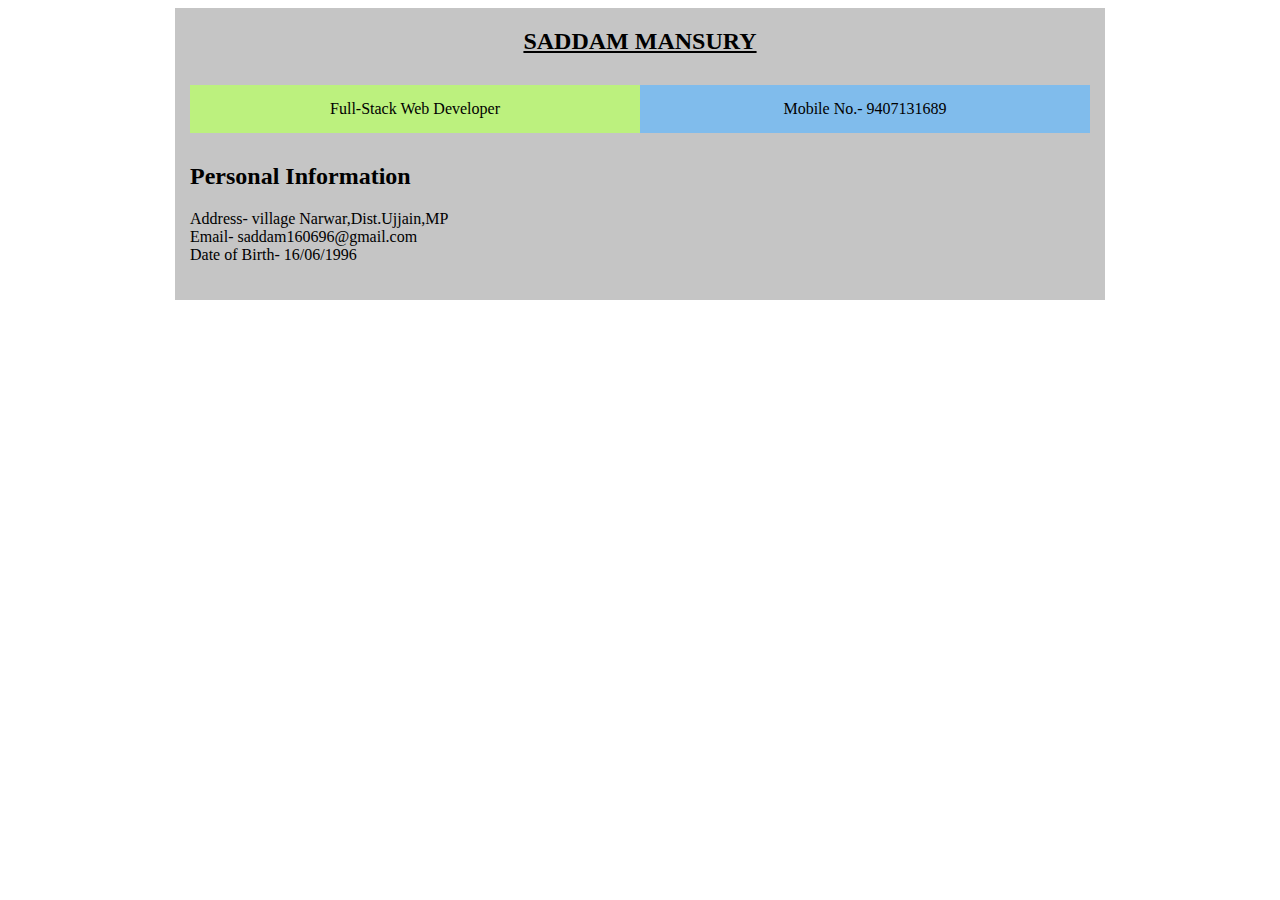
<file: saddam_visual/index.html>
<!DOCTYPE html>
<html lang="en">

<head>
    <meta charset="UTF-8">
    <meta name="viewport" content="width=device-width, initial-scale=1.0">
    <title>this is my first resume</title>
    <style>
        .heading1{
            text-align: center;
            color: black;
            margin-top: 0;
            text-transform: uppercase;
            text-decoration: underline;

        }
        .main_header{
            width: 900px;
            height: auto;
            padding: 20px 15px;
            background-color: #c5c5c5;
            margin: 0px auto;
        }
        .info{
            width: 100%;
            padding: 10px 0;
            display: flex;
        }
        .personal{
            width: 50%;
            background-color: rgb(188, 241, 126);
            padding: 15px 0;
            text-align: center;
        }
        .contact{
            width:50%;
            background-color: rgb(128, 188, 236);
            padding: 15px 0;
            text-align: center;
        }
    </style>
</head>

<body>
    <header class="main_header">
        <h2 class="heading1">Saddam Mansury</h2>
        <div class="info">
            <div class="personal">
               Full-Stack Web Developer
            </div>
            <div class="contact">
               Mobile No.- 9407131689
            </div>

        </div>
        <span>
            <h2>Personal Information</h2>
            <p>Address- village Narwar,Dist.Ujjain,MP <br>
                Email- saddam160696@gmail.com  <br>
                Date of Birth- 16/06/1996

            </p>
            
        </span>


</header>


</body>


</html>
</file>
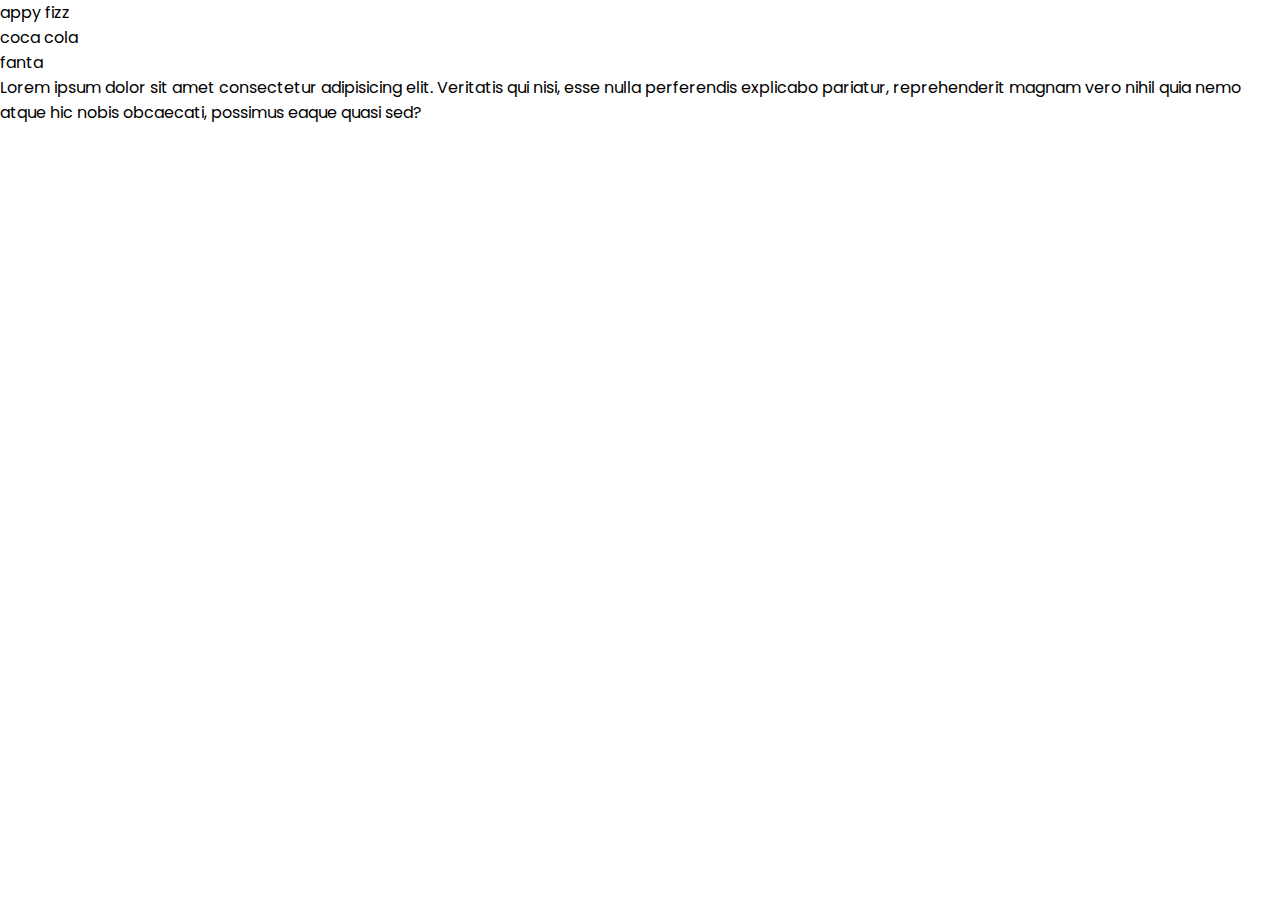
<file: saddam_visual/apna collage.html>
<!DOCTYPE html>
<html lang="en">

<head>
    <meta charset="UTF-8">
    <meta name="viewport" content="width=device-width, initial-scale=1.0">
    <title>Apna Collage</title>
    <link rel="stylesheet" href="style.css">

</head>

<body>
    <ul id="summer-drink">
        <li>appy fizz</li>
        <li class="drink">coca cola</li>
        <li>fanta</li>
    </ul>
    <div class="div1">Lorem ipsum dolor sit amet consectetur adipisicing elit.
         Veritatis qui nisi, esse nulla perferendis explicabo
        pariatur, reprehenderit magnam vero nihil quia nemo atque 
        hic nobis obcaecati, possimus eaque quasi sed?</div>
</body>

</html>
</file>
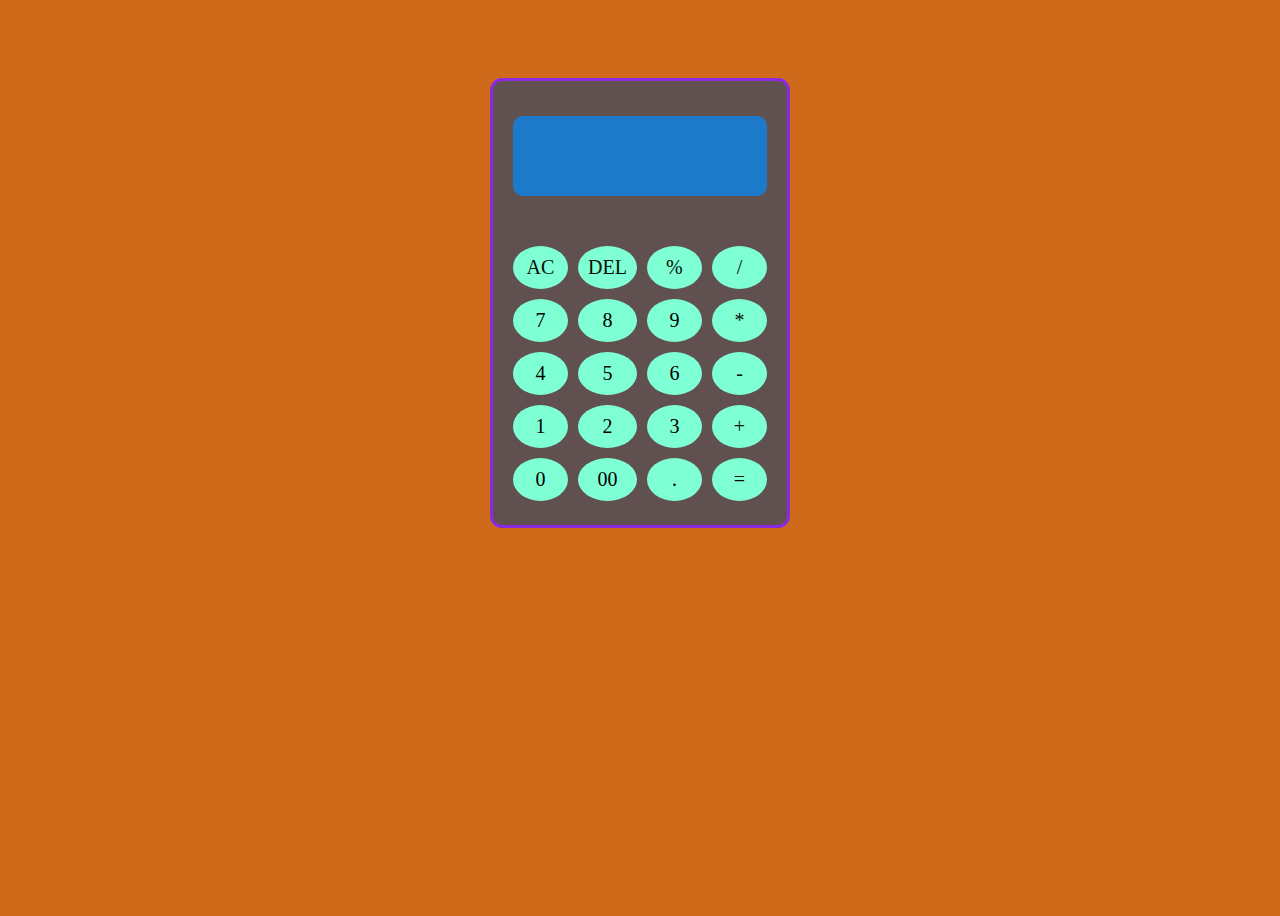
<file: saddam_visual/calculator.html>
<!DOCTYPE html>
<html lang="en">
<head>
    <meta charset="UTF-8">
    <meta name="viewport" content="width=device-width, initial-scale=1.0">
    <title>Calculator</title>
    <!-- <link rel="stylesheet" href="calculator.css"> -->
    <style>
        @import url("https://fonts.googleapis.com/css2?family=Poppins:ital,wght@0,100;0,200;0,300;0,400;0,500;0,600;0,700;0,800;0,900;1,100;1,200;1,300;1,400;1,500;1,600;1,700;1,800;1,900&display=swap");
*{
    margine: 0;
    padding: 0;
    box-sizing: border-box;
    font-family: "poppins,sans-serif";
}
 body{
    height: 100vh;
    display: flex;.
    align-items : center;
    justify-content: center;
    background: #ce6a19;
}
.container{
    position: relative;
    max-width: 300px;
    width: 100%;
    margin-top: 70px;
    border-radius: 12px;
    padding: 10px 20px 20px;
    background: #615050;
    box-shadow: 0 5px 10px rgba(0,0,0,0.05 green, blue, alpha);
    height: 450px;
    border : 3px solid blueviolet ;
}
.display{
    height: 80px;
    width: 100%;
    margin-top: 25px;
    outline: none;
    border: none;
    text-align: right;
    margin-bottom: 10px;
    font-size: 25px;
    color: #f4f6f8;
    pointer-events: none;
    background-color: #1d79c9;
    border-radius: 10px;
}
.buttons{
    display: grid;
    grid-gap: 10px;
    grid-template-columns: repeat(4,1fr);
    margin-top: 40px;

}
.buttons button{
    padding: 10px;
    border-radius: 50%;
    border: none;
    font-size: 20px;
    cursor: pointer;
    background-color: aquamarine;
    box-shadow: #1d79c9;
}
.buttons button:active{
    transform: scale(0.99);
}
.operators{
    color: rgb(7, 14, 11);
}
    </style>
</head>
<body>
    <div class="container">
        <input type="text" class="display"/>
        <div class="buttons">
            <button class="operators" data-value="AC">AC</button>
            <button class="operators" data-value="DEL">DEL</button>
            <button class="operators" data-value="%">%</button>
            <button class="operators" data-value="/">/</button>

            <button data-value="7">7</button>
            <button data-value="8">8</button>
            <button data-value="9">9</button>
            <button class="operators" data-value="*">*</button>

            <button data-value="4">4</button>
            <button data-value="5">5</button>
            <button data-value="6">6</button>
            <button class="operators" data-value="-">-</button>

            <button data-value="1">1</button>
            <button data-value="2">2</button>
            <button data-value="3">3</button>
            <button class="operators" data-value="+">+</button>

            <button data-value="0">0</button>
            <button data-value="00">00</button>
            <button data-value=".">.</button>
            <button class="operators" data-value="=">=</button>
            
        </div>
    </div>
    <script>
        const display = document.querySelector(".display");
        const button = document.querySelectorAll("button");
        const specialChars = ["%","*","/","-","+","="];
        let output =  "";
        const calculate = ( btnValue) => {
            if(btnValue === "=" && btnValue !==""){
                output= eval(output.replace("%","/100"));
            }else if(btnValue=== "AC"){
                output="";
            }else if(btnValue=== "DEL"){
                output = output.toString().slice(0,-1);
            }else{
                if(output==="" && specialChars.includes(btnValue)) return;
                output+=btnValue
                
            };
            display.value = output;
        };
        button.forEach(button => {
           button.addEventListener("click",(e)=> calculate(e.target.dataset.value)); 
        });
    </script>
</body>
</html>
</file>
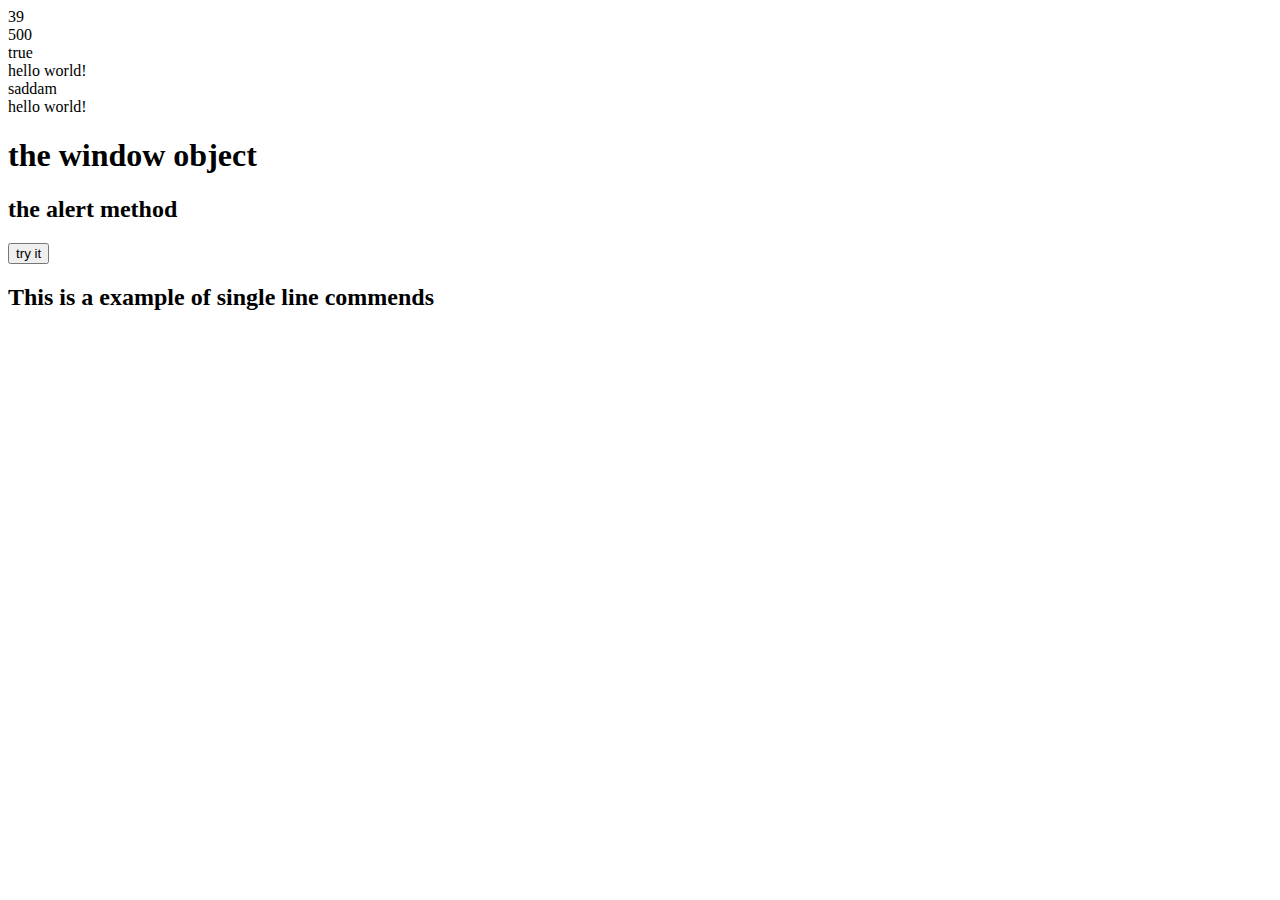
<file: saddam_visual/java practise.html>
<!DOCTYPE html>
<html lang="en">
<head>
    <title>java basic</title>
    <script>
         function myfunction(){
        alert("Hello! i am a alert box");
      
        }
        // this is a first assisment of the javascript
        var x=39 ;
        document.write(x);
        document.write("<br>");
        var x=500;
        document.write(x);
        document.write("<br>");
        //this is th example of boolean value
        var x=true;
        document.write(x);
        document.write("<br>");
        //this is th example of if else is
        var a=10;
        if(a===10){
            document.write("hello world!");
            document.write("<br>");
        }
        var b=20;
        if(b>= 10){
            document.write("saddam");
        }
        document.write("<br>");
        if(b >=30){
            document.write("hello world!");

        }
      if(b>= 10){
            document.write("hello world!");
        }


    </script>
</head>
<body>
    <!-- this is a first assisment of the javascript -->
    <h1>the window object</h1>
    <h2>the alert method</h2>
    <button onclick="myfunction()">try it</button>
    <h2>This is a example of single line commends</h2>
    <!-- */this is a commends example*/ -->
    <!-- this is a firs assisment of the javascript -->
    

</body>
</html>
</file>
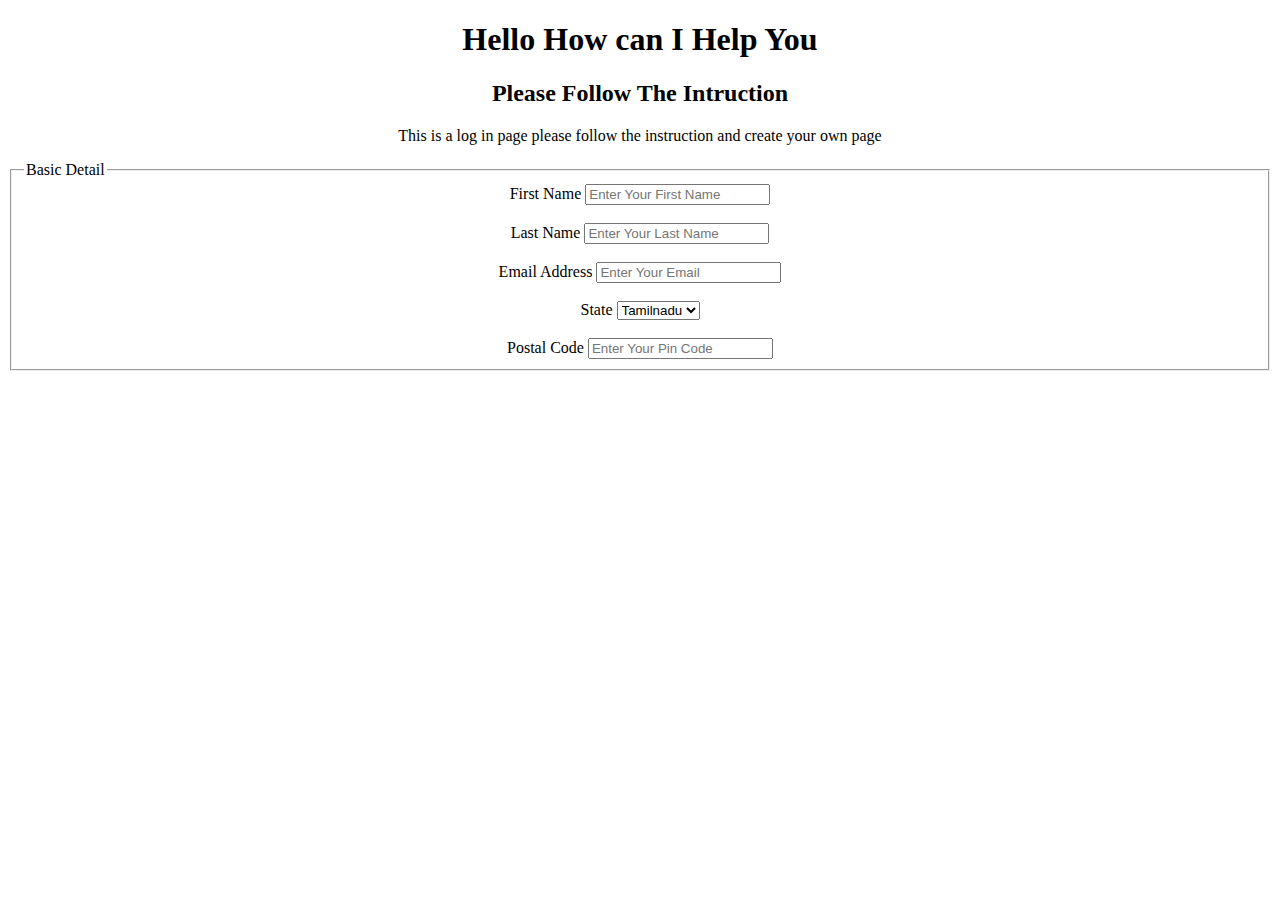
<file: saddam_visual/log in .html>
<!DOCTYPE html>
<html lang="en">

<head>
    <meta charset="UTF-8">
    <meta name="viewport" content="width=device-width, initial-scale=1.0">
    <title>Document</title>
    <a href="saddam.css"></a>

</head>

<body>
    <center>
<h1>Hello How can I Help You</h1>
<h2>Please Follow The Intruction</h2>
<p> This is a log in page please follow the instruction and create your own page</p>
<fieldset>
    <legend>Basic Detail</legend>
    <label for="text">First Name</label>
    <input type="text" name="" placeholder="Enter Your First Name"><br><br>
    <label for="text">Last Name</label>
    <input type="text" name="" placeholder="Enter Your Last Name"><br><br>
    <label for="text">Email Address</label>
    <input type="email" name="" placeholder="Enter Your Email"><br><br>
    <label for="">State</label>
    <select name="state" id="state" aria-placeholder="Select Your State">Select Your State
         <optgroup value="">Madhya Pradesh</optgroup>
        <optgroup value="">Maharastra</optgroup>
        <optgroup value="">Utter Pradesh</option>
        <optgroup value="">Udisha </optgroup>
        <optgroup value="">Karnatka</optgroup>
        <option value="">Tamilnadu</optgroup>
    </select><br><br>
    <label for="text">Postal Code</label>
    <input type="number" name="" placeholder="Enter Your Pin Code">


</fieldset>
</center>   
</body>

</html>
</file>
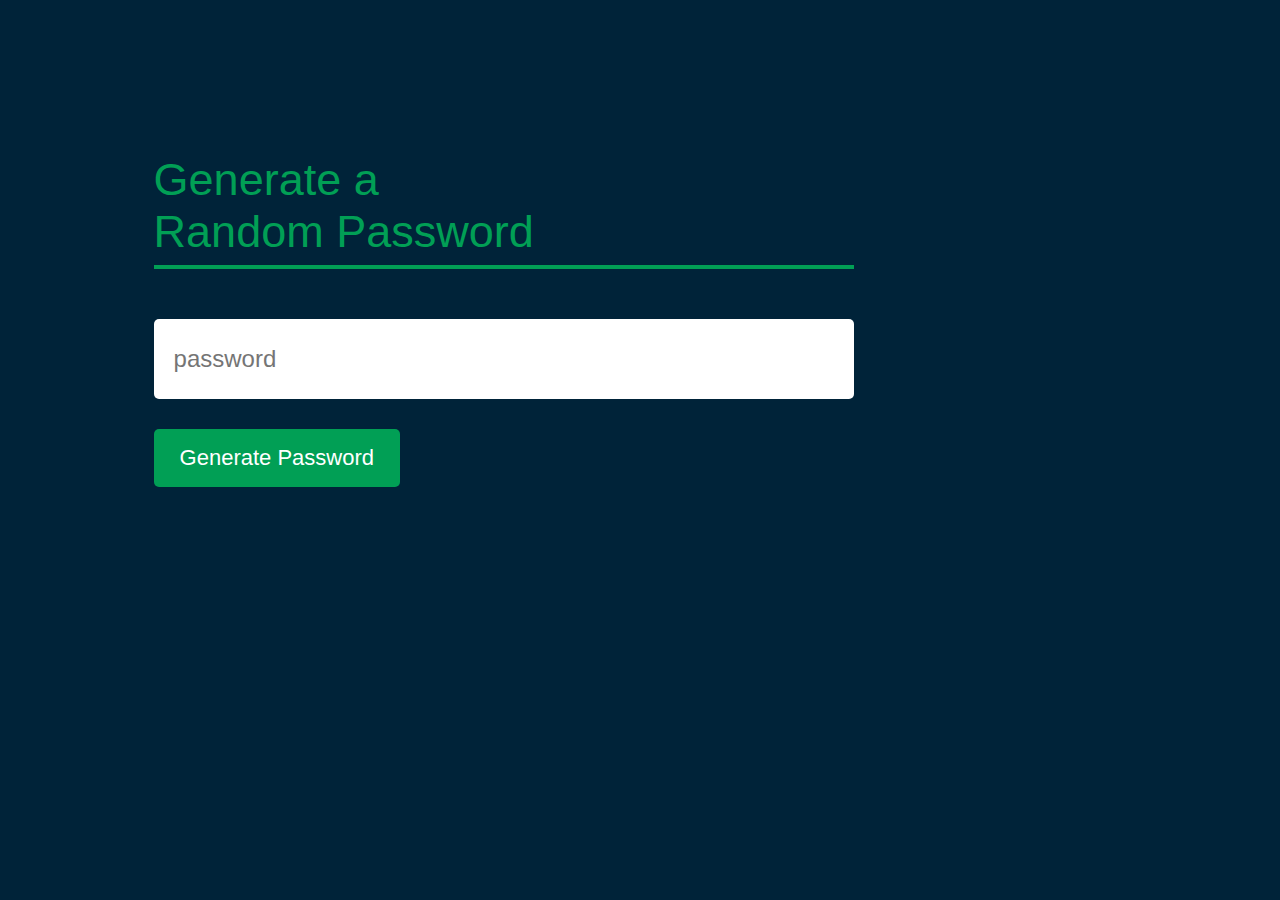
<file: saddam_visual/passward.html>
<!DOCTYPE html>
<html lang="en">
<head>
    <meta charset="UTF-8">
    <meta name="viewport" content="width=device-width, initial-scale=1.0">
    <title>Random Password Generator</title>
    <style>
        *{
            margin: 0;
            padding: 0;
            font-family: Verdana, Geneva, Tahoma, sans-serif;
            box-sizing: border-box;
        }
        body{
            background-color: #002339;
            color: #fff;
        }
        .container{
            margin: 12%;
            width: 90%;
            max-width: 700px;
        }
        .display{
            width: 100%;
            margin-top: 50px;
            margin-bottom: 30px;
            background: #fff;
            color: #333;
            display: flex;
            align-items: center;
            justify-content: space-between;
            padding: 26px 20px ;
            border-radius: 5px;
        }
        .container h1{
            font-weight: 500;
            font-size: 45px;
        }
        .container h1{
            color: #019f55;
            border-bottom: 4px solid #019f55;
            padding-bottom: 7px;
        }
        .display input{
            border: 0;
            outline: 0;
            font-size: 24px;
        }
        .container button{
            border: 0;
            outline: 0;
            background: #019f55;
            color: #fff;
            font-size: 22px;
            font-weight: 300;
            display: flex;
            align-items: center;
            justify-content: center;
            padding: 16px 26px;
            border-radius: 5px;
            cursor: pointer;
        }
    </style>
</head>
<body>
    <div class="container">
        <h1>Generate a <br><span> Random Password</span></h1>
        <div class="display">
            <input type="text" id="password" placeholder="password">
        </div>
        <button onclick="createPassword()">Generate Password</button>
    </div>
</body>
</html>
</file>
<file: saddam_visual/style.css>
@import url("https://fonts.googleapis.com/css2?family=Poppins:ital,wght@0,100;0,200;0,300;0,400;0,500;0,600;0,700;0,800;0,900;1,100;1,200;1,300;1,400;1,500;1,600;1,700;1,800;1,900&display=swap");

* {
  margin: 0;
  padding: 0;
  box-sizing: border-box;
}

body {
  font-family: "Poppins", sans-serif;
}

header {
  background-color: #25b79f;
  height: 100vh;
}

.container {
  max-width: 1200px;
  width: 90%;
  margin: auto;
}

/* ////........Navbar.......//// */

.navbar {
  position: fixed;
  width: 100%;
  z-index: 500;
}

.navbar-container {
  display: flex;
  justify-content: space-between;
  align-items: center;
  height: 64px;
}

.menu-items {
  display: flex;
}

.menu-items li {
  list-style: none;
  padding: 1rem;
}

.menu-items a {
  text-decoration: none;
  color: #f0f0e6;
  font-size: 1.2rem;
  padding: 0.3rem;
}

.menu-items a:hover {
  border-bottom: 2px solid #f0f0e6;
}

.navbar .logo {
  order: 1;
  color: #f0f0e6;
  font-size: 2rem;
}

/* ////........Home Content........//// */

.home-content .name {
  position: absolute;
  top: 47%;
  left: 50%;
  transform: translate(-50%, -50%);
  color: #07374a;
  width: 100%;
  text-align: center;
}

.home-content .name h1 {
  font-size: 2.2rem;
  text-align: center;
}

.home-content .name p {
  color: #f0f0e6;
  font-size: 1.5rem;
}

.angle-down-icon {
  position: absolute;
  bottom: 10%;
  left: 50%;
  transform: translate(-50%, -50%);
  font-size: 2rem;
  border: 3px solid #07374a;
  border-radius: 50%;
}

.angle-down-icon a {
  text-decoration: none;
  color: #07374a;
  padding: 1rem;
}

/* ////........About Me........//// */

.about-me {
  background-color: #07374a;
  padding: 6rem 0;
}

.about-me .about-heading {
  color: #25b79f;
  font-size: 2rem;
  font-weight: 600;
  text-align: center;
}

.about-content img {
  height: 200px;
  width: 150px;
  object-fit: cover;
  border-radius: 50%;
}

.about-content p {
  font-size: 1.2rem;
  color: #f0f0e6;
  padding: 0 2.3rem;
  text-align: center;
}

.skills .skills-heading {
  font-size: 2rem;
  font-weight: 600;
  color: #25b79f;
  text-align: center;
}

.about-me .about-content {
  display: flex;
  flex-wrap: wrap;
}

.about-content .left-content {
  flex-basis: 45%;
  text-align: center;
}

.about-content .right-content {
  flex-basis: 45%;
}

/* ///.....Skill Bar....../// */

.skills-bar {
  padding: 25px 30px;
}

.skills-bar .bar {
  margin: 25px 0;
}

.skills-bar .bar .info span {
  font-size: 1rem;
  font-weight: 500;
}

.skills-bar .bar .info {
  margin-bottom: 8px;
  color: #f0f0e6;
}

.skills-bar .bar .progress-line {
  position: relative;
  height: 10px;
  width: 550px;
  background: #f0f0f0;
  border-radius: 10px;
  transform: scaleX(0);
  transform-origin: left;
  animation: animate 1s cubic-bezier(1, 0, 0.5, 1) forwards;
}

.bar .progress-line span {
  position: absolute;
  background: #25b79f;
  height: 100%;
  border-radius: 10px;
  transform: scaleX(0);
  transform-origin: left;
  animation: animate 1s 1s cubic-bezier(1, 0, 0.5, 1) forwards;
}

@keyframes animate {
  100% {
    transform: scaleX(1);
  }
}

.progress-line .html {
  width: 80%;
}
.progress-line .css {
  width: 70%;
}
.progress-line .bootstrap {
  width: 50%;
}
.progress-line .javascript {
  width: 70%;
}
.progress-line .react {
  width: 50%;
}

.bar .progress-line span::before {
  position: absolute;
  content: "";
  height: 0;
  right: 0;
  top: -12px;
  width: 0;
  border: 7px solid transparent;
  border-bottom-width: 0px;
  border-right-width: 0px;
  border-top-style: #f0f0f0;
  border-top-color: #f0f0f0;
}

.bar .progress-line span::after {
  position: absolute;
  right: 0;
  top: -28px;
  color: #07374a;
  font-size: 12px;
  font-weight: 700;
  background: #f0f0f0;
  padding: 1px 8px;
  border-radius: 3px;
}

.progress-line .html::after {
  content: "80%";
}
.progress-line .css::after {
  content: "70%";
}
.progress-line .bootstrap::after {
  content: "50%";
}
.progress-line .javascript::after {
  content: "70%";
}
.progress-line .react::after {
  content: "50%";
}

.navbar.solid {
  background-color: #07374a;
  transition: background-color 1s ease 0s;
  box-shadow: 0 0 4px rgb(7 55 74 / 20%);
  z-index: 500;
}

.navbar.solid .navbar-brand {
  display: inline-block;
  color: #f0f0e6;
  transition: color 1s ease 0s;
}

.navbar-brand {
  display: none;
  color: #f0f0e6;
  font-weight: 400;
}

.work-arrow {
  margin: 2rem 0;
}

.work-arrow a {
  font-size: 1rem;
  text-decoration: none;
  color: #25b79f;
}

.work-arrow-2 {
  margin: 2rem 0;
}

.work-arrow-2 a {
  font-size: 1rem;
  text-decoration: none;
  color: #25b79f;
  display: none;
}

/* ////.....Portfolio......///// */

.portfolio {
  background: #25b79f;
  padding: 6rem 0;
}

.proj-heading h1{
  text-align: center;
  color: #07374a;
  font-size: 2.3rem;
  font-weight: 700;
  margin: 3rem 0;
  
}

.proj-1{
  display: flex;
  justify-content: center;
  align-items: center;
}

.proj-1 img{
  height: 330px;
  width: 380px;
  object-fit: cover;
  border-radius: 50%;
  box-shadow: 0 20px 10px -10px rgb(37 41 52 / 31%);
  margin-right: 1.7rem;
}

.proj-1 .proj1-details{
  width: 32rem;
}

.proj-1 .proj1-details i{
  font-size: 1.5rem;
  color: #07374a;
}

.proj-1 .proj1-details h2{
  font-size: 2rem;
  color: #07374a;
}

.proj-1 .proj1-details p{
  font-size: 1.3rem;
  color: #07374a;
  font-weight: 600;
}

.proj-1 .proj1-details button{
  background: #f0f0e6;
  padding: 0.5rem;
  margin-top: 0.5rem;
  width: 150px;
  border: none;
  border-bottom: 2px solid #07374a;
}

.proj-1 .proj1-details button a{
  text-decoration: none; 
  color: #07374a;
  font-size: 1.1rem;
  transition: 0.2s ease-in-out;
  text-align: center;
  transition: 0.3s ease-in-out;
}

.proj-1 .proj1-details button .fas{
  font-size: 0.7rem;
  padding: 0.3rem;
  transition: 0.2s ease-in-out;
}

.proj-1 .proj1-details button:hover {
  background: #07374a;
}
  
.proj-1 .proj1-details button:hover a,
.proj-1 .proj1-details button:hover .fas {
  color: #f0f0e6;
}

/* ////.....proj2.....//// */

.proj-2{
  display: flex;
  justify-content: center;
  align-items: center;
  margin-top: 3rem;
}

.proj-2 img{
  height: 330px;
  width: 380px;
  object-fit: cover;
  border-radius: 50%;
  box-shadow: 0 20px 10px -10px rgb(37 41 52 / 31%);
  margin-right: 1.7rem;
}

.proj-2 .proj2-details{
  width: 32rem;
}

.proj-2 .proj2-details i{
  font-size: 1.5rem;
  color: #07374a;
}

.proj-2 .proj2-details h2{
  font-size: 2rem;
  color: #07374a;
}

.proj-2 .proj2-details p{
  font-size: 1.3rem;
  color: #07374a;
  font-weight: 600;
}

.proj-2 .proj2-details button{
  background: #f0f0e6;
  padding: 0.5rem;
  margin-top: 0.5rem;
  width: 150px;
  border: none;
  border-bottom: 2px solid #07374a;
}

.proj-2 .proj2-details button a{
  text-decoration: none; 
  color: #07374a;
  font-size: 1.1rem;
  transition: 0.2s ease-in-out;
  text-align: center;
  transition: 0.3s ease-in-out;
}

.proj-2 .proj2-details button .fas{
  font-size: 0.7rem;
  padding: 0.3rem;
  transition: 0.2s ease-in-out;
}

.proj-2 .proj2-details button:hover {
  background: #07374a;
}
  
.proj-2 .proj2-details button:hover a,
.proj-2 .proj2-details button:hover .fas {
  color: #f0f0e6;
}

.more-work {
  text-align: center;
  margin: 3rem 0 1rem 0;
}

.more-work p {
  font-size: 1.6rem;
  color: #07374a;
  font-weight: 500;
}

.more-work a {
  text-decoration: none;
  color: #f0f0e6;
  font-size: 1.3rem;
}

.more-work a:hover {
  border-bottom: 2px solid #f0f0e6;
}

/* ////......Contact......///// */

.contact {
  background: #07374a;
  position: relative;
  height: 92vh;
}

.contact-content {
  position: absolute;
  top: 50%;
  left: 50%;
  transform: translate(-50%, -50%);
  text-align: center;
}

.contact-content h2 {
  font-size: 2.5rem;
  font-weight: 400;
  color: #25b79f;
  padding-bottom: 0.5rem;
}

.contact-content .mail {
  color: #f0f0e6;
  padding-bottom: 0.2rem;
  font-size: 1rem;
}

.contact-content .links {
  color: #25b79f;
  padding: 0.5rem;
  padding-bottom: 1.8rem;
  font-size: 1rem;
}

.contact-content a {
  text-decoration: none;
  color: #25b79f;
  padding: 0.5rem;
  transition: 0.3s ease-in-out;
}

.contact-content a:hover{
  color: #f0f0e6;
}

/* ////......Media query......//// */

@media (max-width: 500px) {
  html {
    font-size: 60%;
  }

  .about-content .left-content {
    flex-basis: 100%;
    text-align: center;
  }

  .about-content .right-content {
    flex-basis: 100%;
  }

  .skills {
    width: 100%;
  }

  .skills-bar .bar .progress-line {
    width: 100%;
  }

  .work-arrow {
    display: none;
  }

  .right-content h1 {
    margin-top: 3.2rem;
  }

  .proj-1{
    display: flex;
    justify-content: center;
    flex-direction: column;
  }

  .proj-1 img {
    height: 230px;
    width: 290px;
    margin-bottom: 0.5rem;
  }
  
  .proj-2{
    display: flex;
    justify-content: center;
    flex-direction: column;
  }

  .proj-2 img {
    height: 250px;
    width: 290px;
    margin-bottom: 0.5rem;
  }

  .work-arrow-2 a {
    font-size: 1.3rem;
    text-decoration: none;
    color: #25b79f;
    display: block;
    text-align: center;
  }

  .contact-content {
    width: 100%;
  }
}

@media (min-width: 501px) and (max-width: 768px) {
  html {
    font-size: 65%;
  }

  .about-content .left-content {
    flex-basis: 100%;
    text-align: center;
  }

  .about-content .right-content {
    flex-basis: 100%;
  }

  .skills {
    width: 100%;
  }

  .skills-bar .bar .progress-line {
    width: 100%;
  }

  .work-arrow {
    display: none;
  }

  .right-content h1 {
    margin-top: 3.2rem;
  }

  .proj-1{
    display: flex;
    justify-content: center;
    flex-direction: column;
  }

  .proj-1 img {
    height: 240px;
    width: 290px;
    margin-bottom: 0.5rem;
  }
  
  .proj-2{
    display: flex;
    justify-content: center;
    flex-direction: column;
  }

  .proj-2 img {
    height: 240px;
    width: 290px;
    margin-bottom: 0.5rem;
  }

  .work-arrow-2 a {
    font-size: 1.3rem;
    text-decoration: none;
    color: #25b79f;
    display: block;
    text-align: center;
  }

  .contact-content {
    width: 100%;
  }
}

@media (min-width: 769px) and (max-width: 1200px) {
  html {
    font-size: 70%;
  }

  .about-content .left-content {
    flex-basis: 100%;
    text-align: center;
  }

  .about-content .right-content {
    flex-basis: 100%;
  }

  .skills {
    width: 100%;
    display: flex;
    flex-direction: column;
    justify-content: center;
    align-items: center;
  }

  .work-arrow {
    display: none;
  }

  .left-content h1 {
    margin-top: 3.2rem;
    text-align: center;
  }

  .right-content h1 {
    margin-top: 3.2rem;
    text-align: center;
  }

  .work-arrow-2 a {
    font-size: 1.3rem;
    text-decoration: none;
    color: #25b79f;
    display: block;
    text-align: center;
  }

  .contact-content {
    width: 100%;
  }
}

@media (orientation: landscape) and (max-height: 500px) {
  .header {
    height: 90vmax;
  }
}
</file>
